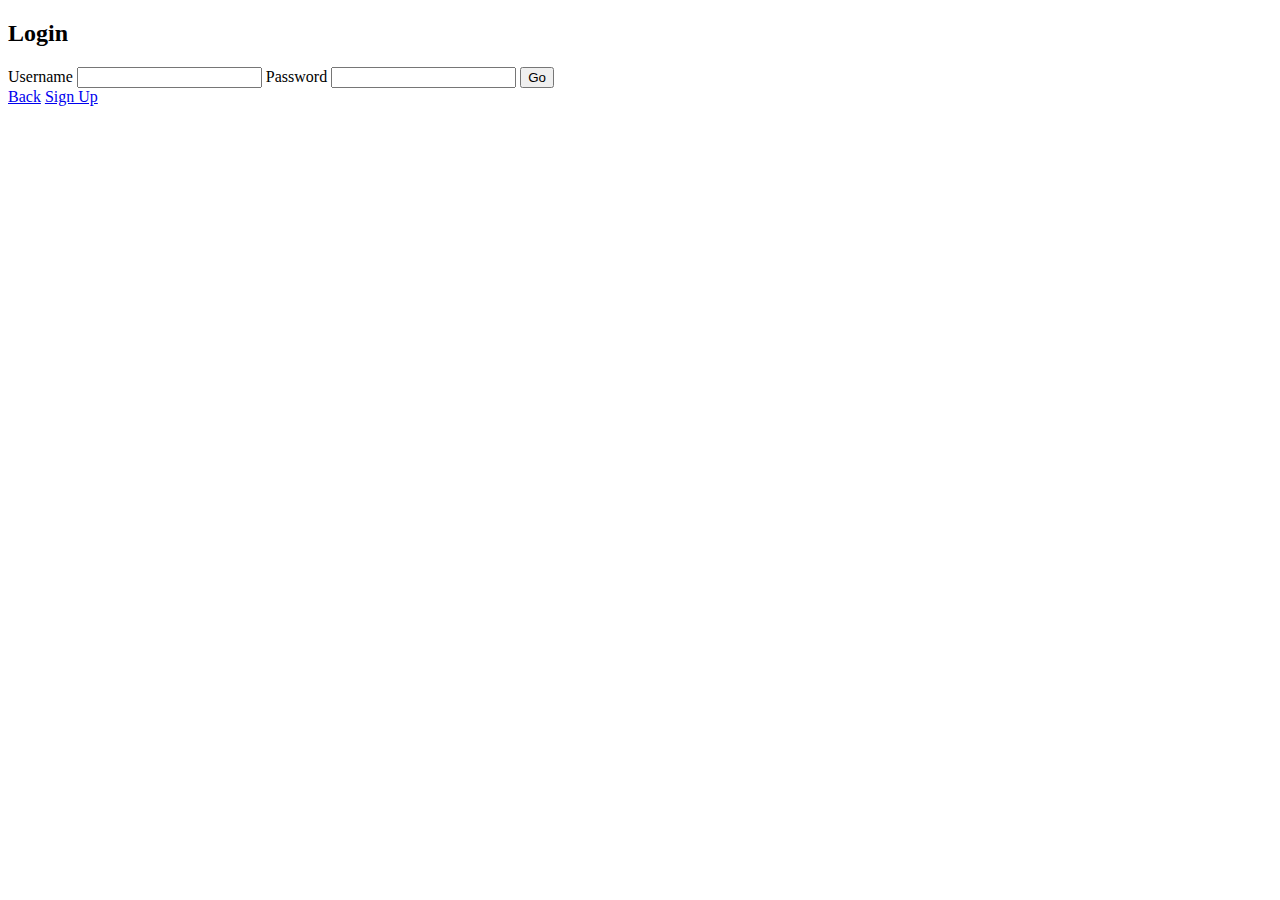
<file: login.html>
<!DOCTYPE html>
<html lang="en">

<head>
  <meta charset="UTF-8">
  <meta http-equiv="X-UA-Compatible" content="IE=edge">
  <meta name="viewport" content="width=device-width, initial-scale=1.0">
  <title>Login</title>
  <link rel="stylesheet" href="stylesheet.css">
</head>

<body>
  <div class="log-container">
    <form action="" class="log-dialog">
      <h2>Login</h2>
      <label for="username">Username</label>
      <input type="text" name="username" id="username" autocomplete="off">
      <label for="password">Password</label>
      <input type="password" name="password" id="password" autocomplete="off">
      <button type="submit" class="log-btn">Go</button>
      <div class="log-link">
        <a href="./">Back</a>
        <a href="./signup.html">Sign Up</a>
      </div>
    </form>
  </div>
</body>

</html>
</file>
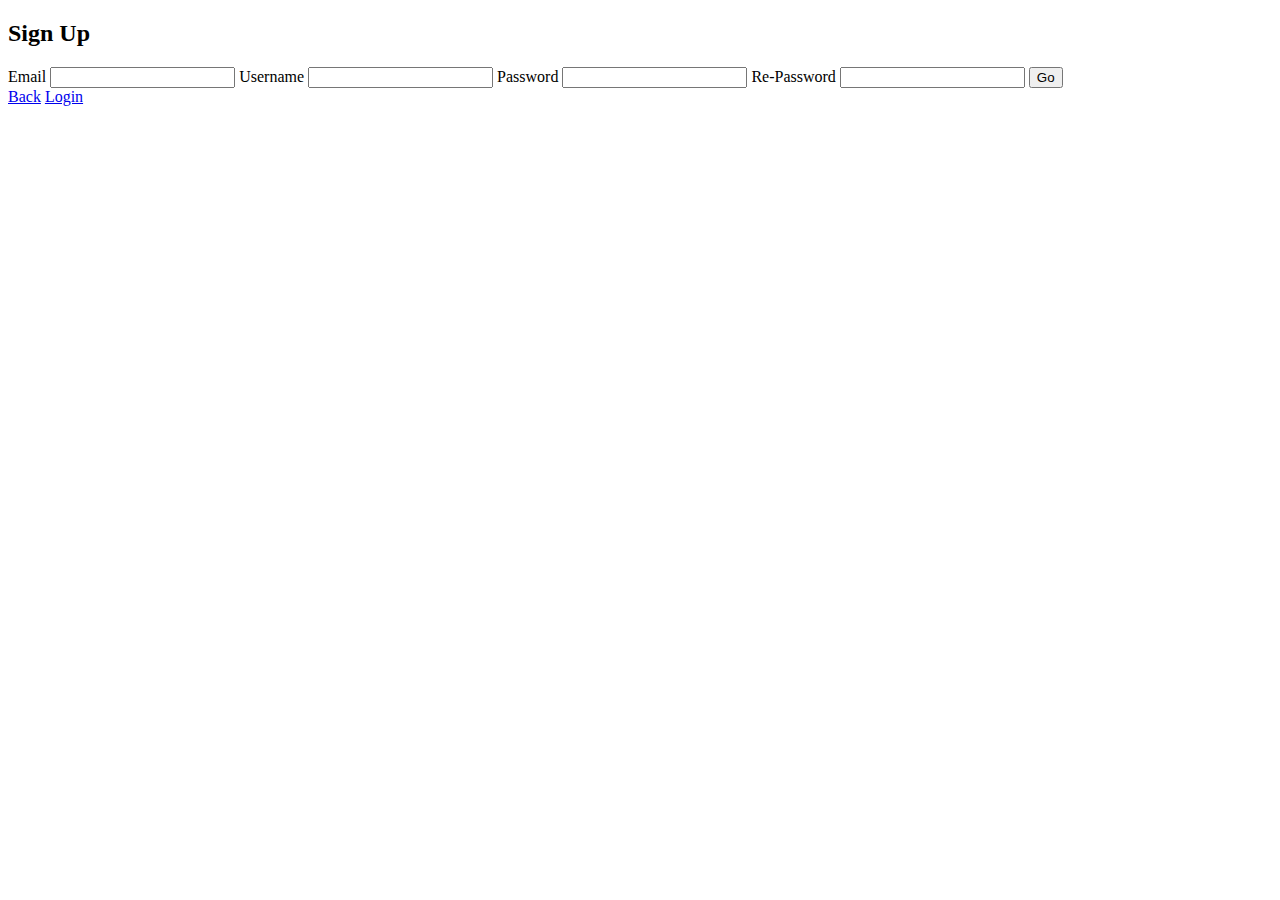
<file: signup.html>
<!DOCTYPE html>
<html lang="en">

<head>
  <meta charset="UTF-8">
  <meta http-equiv="X-UA-Compatible" content="IE=edge">
  <meta name="viewport" content="width=device-width, initial-scale=1.0">
  <title>Sign Up</title>
  <link rel="stylesheet" href="stylesheet.css">
</head>

<body>
  <div class="log-container">
    <form action="" class="log-dialog">
      <h2>Sign Up</h2>
      <label for="email">Email</label>
      <input type="email" name="email`" id="email`" autocomplete="off">
      <label for="username">Username</label>
      <input type="text" name="username" id="username" autocomplete="off">
      <label for="password">Password</label>
      <input type="password" name="password" id="password" autocomplete="off">
      <label for="password2">Re-Password</label>
      <input type="password" name="password2" id="password2" autocomplete="off">
      <button type="submit" class="log-btn">Go</button>
      <div class="log-link">
        <a href="./">Back</a>
        <a href="./login.html">Login</a>
      </div>
    </form>
  </div>
</body>

</html>
</file>
<file: stylesheet.css>
* {
    box-sizing: border-box;
}
</file>
